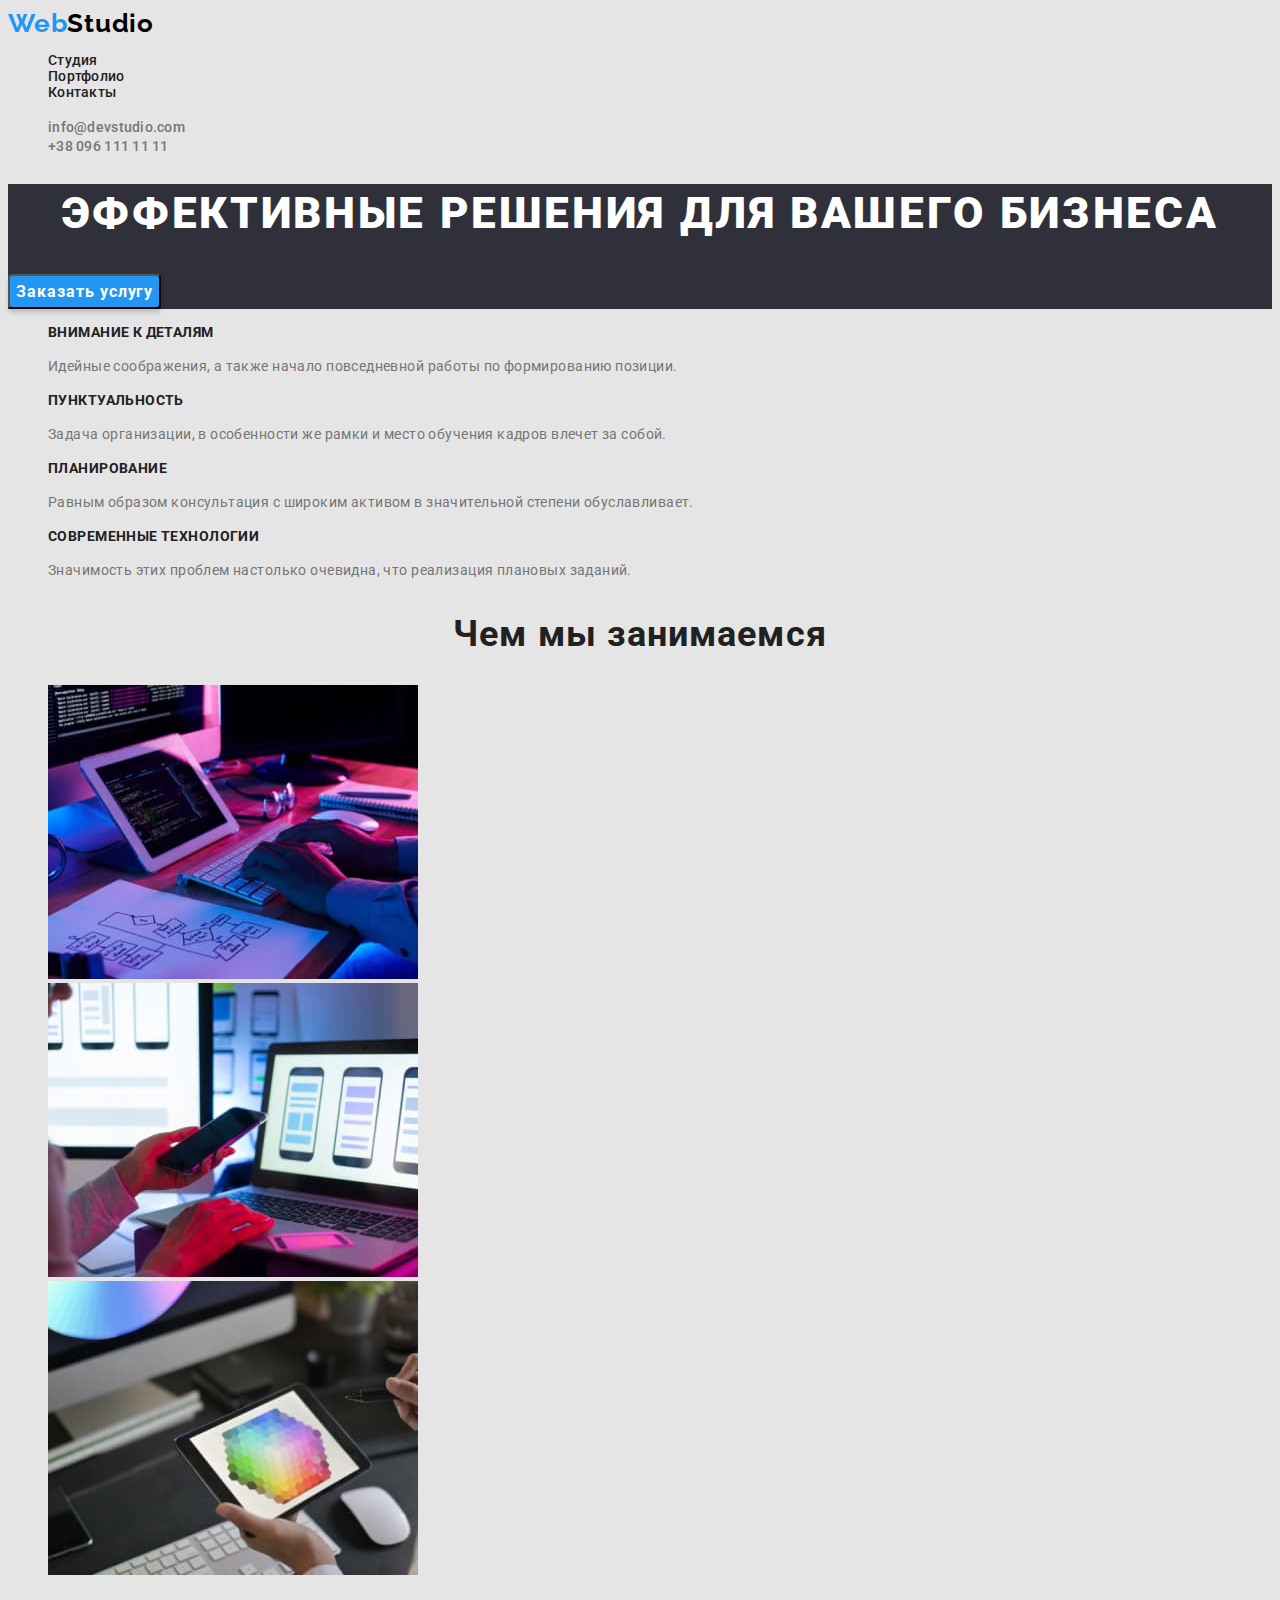
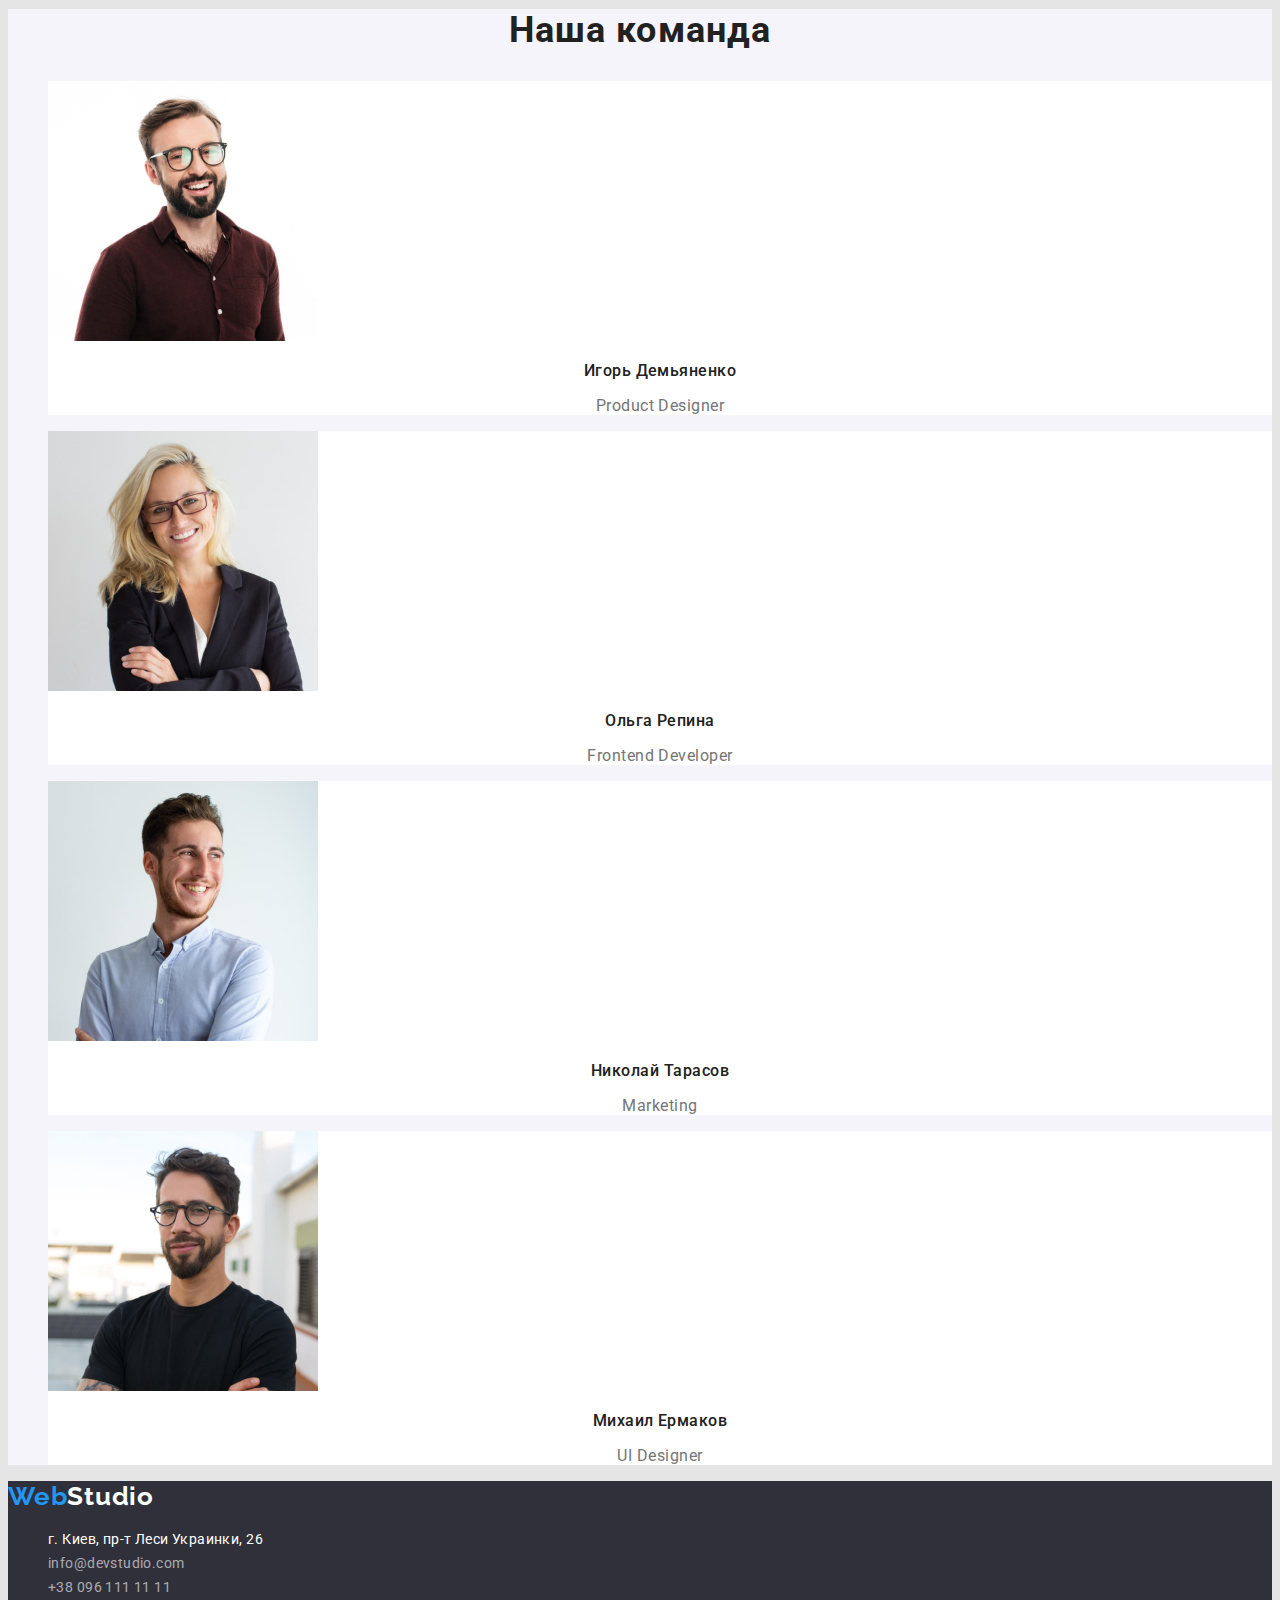
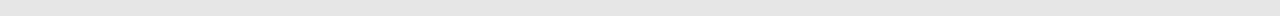
<file: index.html>
<!DOCTYPE html>
<html lang="ru">
<head>
    <meta charset="UTF-8">
    <meta http-equiv="X-UA-Compatible" content="IE=edge">
    <meta name="viewport" content="width=device-width, initial-scale=1.0">
    <title>Студия</title>
    <link rel="preconnect" href="https://fonts.googleapis.com">
    <link rel="preconnect" href="https://fonts.gstatic.com" crossorigin>
    <link href="https://fonts.googleapis.com/css2?family=Raleway:wght@700&family=Roboto:wght@400;500;700;900&display=swap"
        rel="stylesheet">
    <link rel="stylesheet" href="./css/styles.css">
</head>
<body>
    <header class="header">
        <nav>
            <a href="./index.html" lang="en" class="link  logo"><span>Web</span>Studio</a>
        <ul class="list nav-list">
            <li><a href="./index.html" class="link nav-list">Студия</a></li>
            <li><a href="./portfolio.html" class="link nav-list">Портфолио</a></li>
            <li><a href="" class="link nav-list">Контакты</a></li>
        </ul>
        </nav>
        <ul class="list">
            <li><a href="mailto:info@devstudio.com" class="link contact-list">info@devstudio.com</a></li>
            <li><a href="tel:+380961111111" class="link contact-list">+38 096 111 11 11</a></li>
        </ul>
    </header>
    <main>
        <!--Section Hero-->
        <section class="hero-section">
            <h1 class="hero-title">Эффективные решения для вашего бизнеса</h1>
            <button type="button" name="Заказать услугу" class="hero-button">Заказать услугу</button>
        </section>
        <!--Section Our Activities-->
        <section>
        <ul class="list">
            <li>
                <h3 class="activities-list-title">Внимание к деталям</h3>
                <p class="activities-text">Идейные соображения, а также начало повседневной работы по формированию позиции.</p>
            </li>
            <li>
                <h3 class="activities-list-title">Пунктуальность</h3>
                <p class="activities-text">Задача организации, в особенности же рамки и место обучения кадров влечет за собой.</p>
            </li>
            <li>
                <h3 class="activities-list-title">Планирование</h3>
                <p class="activities-text">Равным образом консультация с широким активом в значительной степени обуславливает.</p>
            </li>
            <li>
                <h3 class="activities-list-title">Современные технологии</h3>
                <p class="activities-text">Значимость этих проблем настолько очевидна, что реализация плановых заданий.</p>
            </li>
        </ul>
        <h2 class="activities-title">Чем мы занимаемся</h2>
        <ul class="list">
            <li>
            <img src="./images/box1.jpg" alt="Проектирование сайтов" width="370" height="294">
            </li>
            <li>
            <img src="./images/box2.jpg" alt="Разработка мобильного приложения" width="370" height="294">
            </li>
            <li>
            <img src="./images/box3.jpg" alt="Цветовое оформление" width="370" height="294">
            </li>
        </ul>
        </section>
        <!--Section Our Team-->
        <section class="team-section">
            <h2 class="team-title">
                Наша команда
            </h2>
            <ul class="list">
                <li class="team-card">
                    <img src="./images/img1.jpg" alt="Фото Игоря Демьяненко" width="270" height="260">
                    <h3 class="team-name">Игорь Демьяненко</h3>
                    <p lang="en" class="team-position">Product Designer</p>
                </li>
                <li class="team-card">
                    <img src="./images/img2.jpg" alt="Фото Ольги Репиной" width="270" height="260">
                    <h3 class="team-name">Ольга Репина</h3>
                    <p lang="en" class="team-position">Frontend Developer</p>
                </li>
                    
                <li class="team-card">
                    <img src="./images/img3.jpg" alt="Фото Николая Тарасова" width="270" height="260">
                    <h3 class="team-name">Николай Тарасов</h3>
                    <p lang="en" class="team-position">Marketing</p>
                </li>
                <li class="team-card">
                    <img src="./images/img4.jpg" alt="Фото Михаила Ермакова" width="270" height="260">
                    <h3 class="team-name">Михаил Ермаков</h3>
                    <p lang="en" class="team-position">UI Designer</p>
                </li>
            </ul>
        </section>
    </main>
    <footer class="footer">
        <a href="./index.html" lang="en" class="link  footer-logo"><span>Web</span>Studio</a>
        <address>
        <ul class="list">
            <li><a href="https://goo.gl/maps/FCbpodmWMEnQQ8jf7" class="link footer-address">г. Киев, пр-т Леси Украинки, 26</a></li>
            <li><a href="mailto:info@devstudio.com" class="link footer-contact">info@devstudio.com</a></li>
            <li><a href="tel:+380961111111" class="link footer-contact">+38 096 111 11 11</a></li>
        </ul>
        </address>
    </footer>

</body>
</html>
</file>
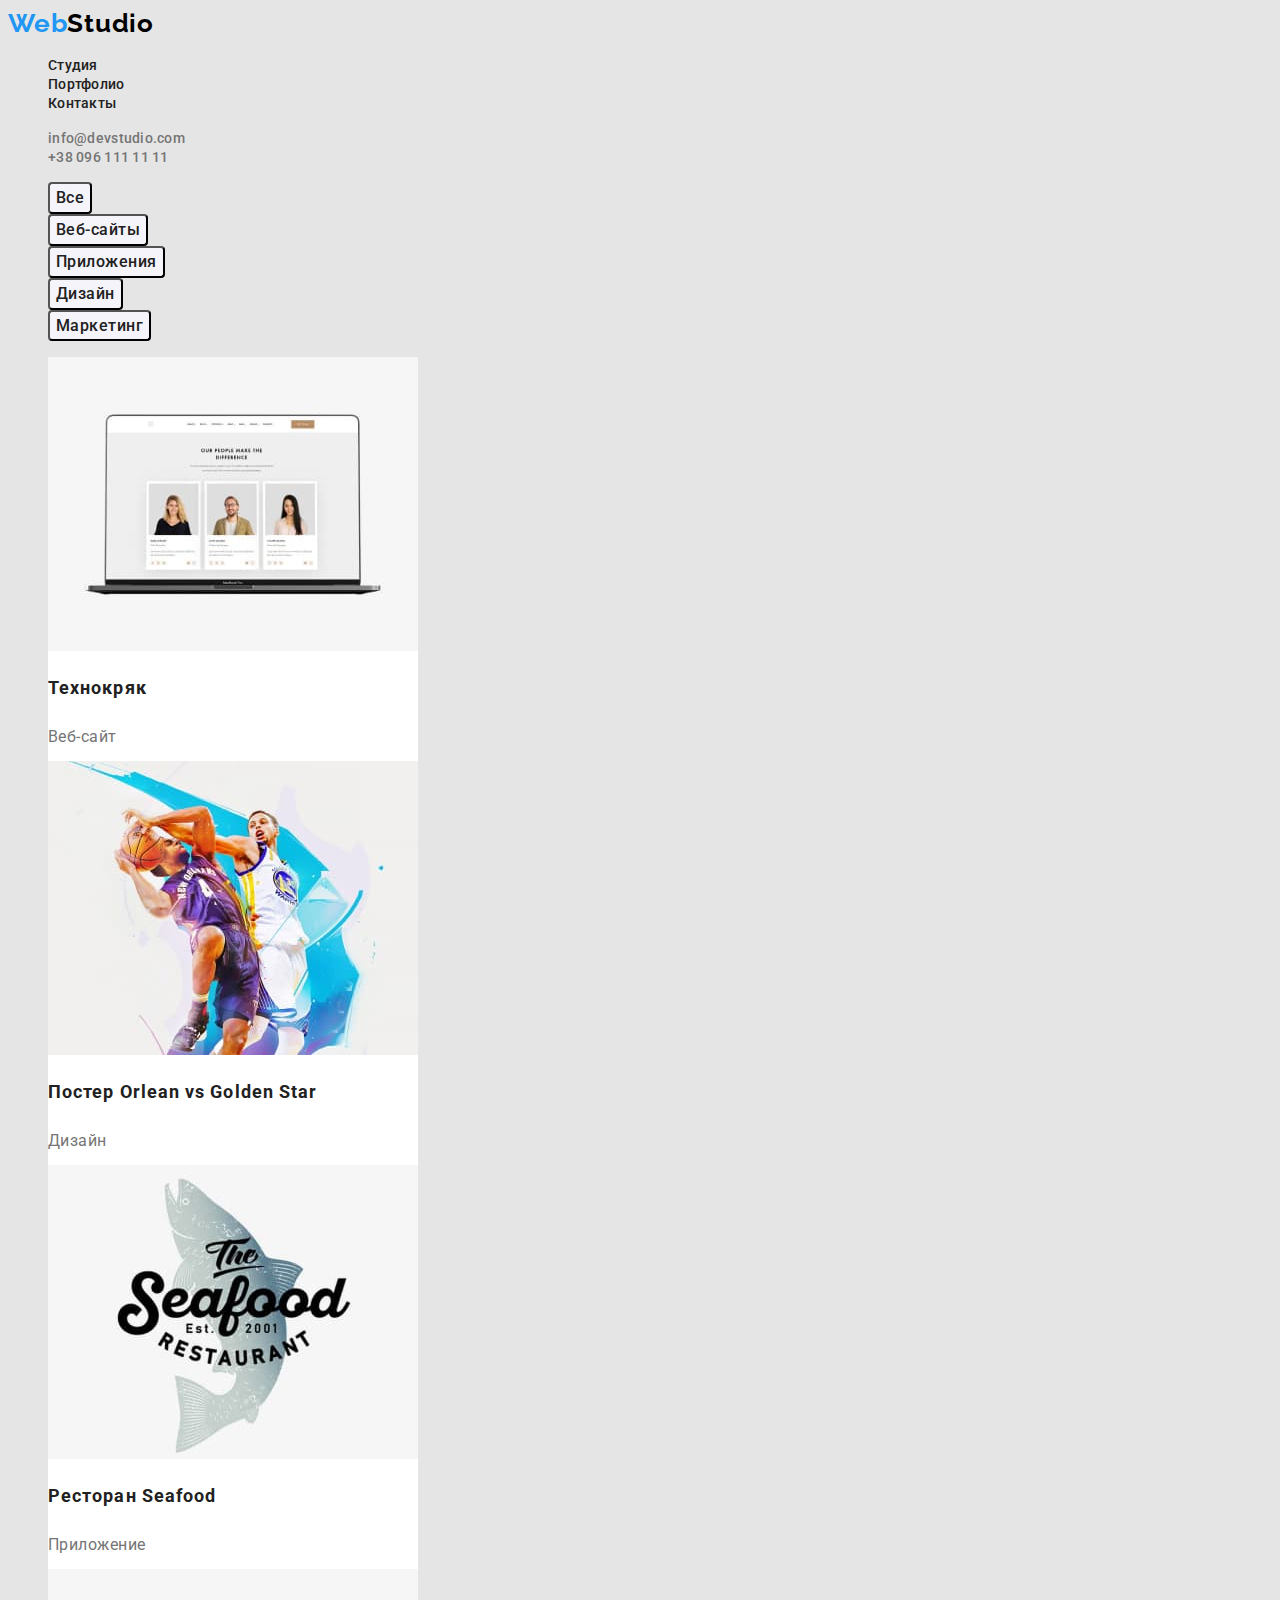
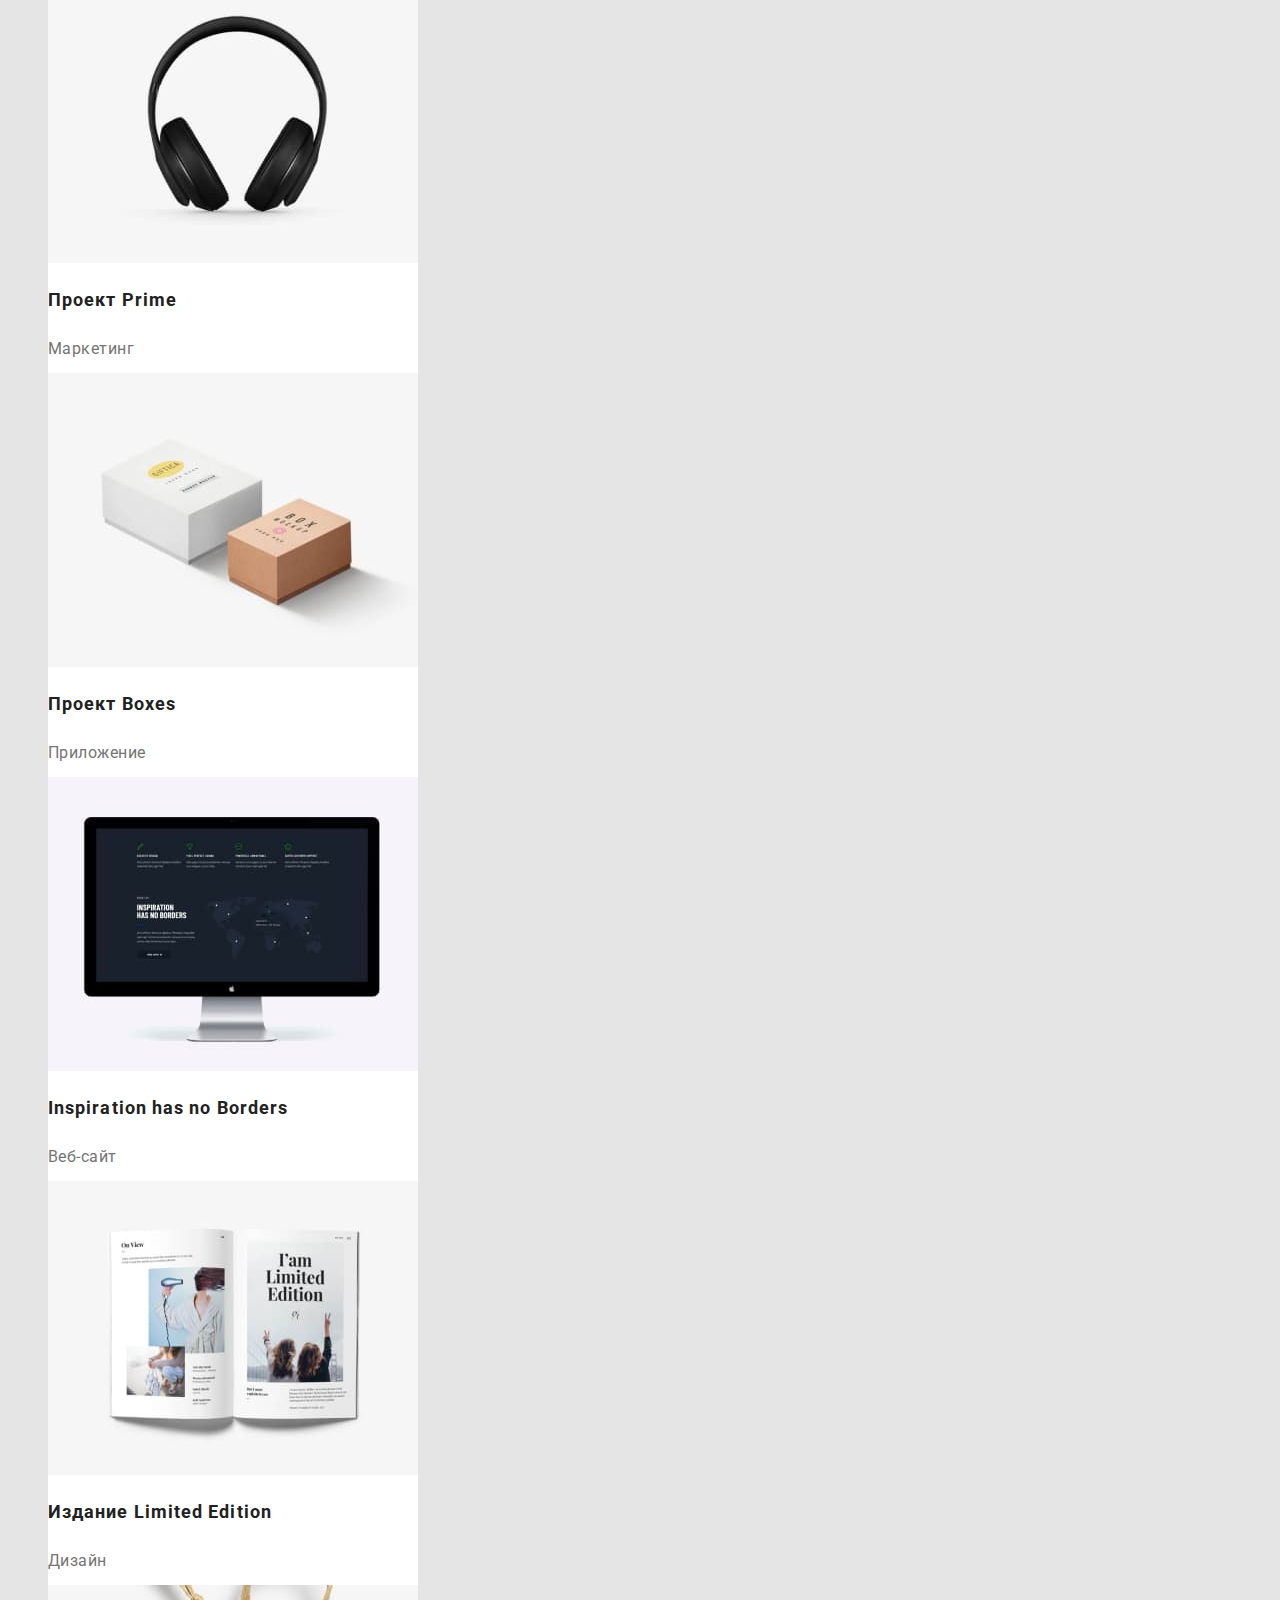
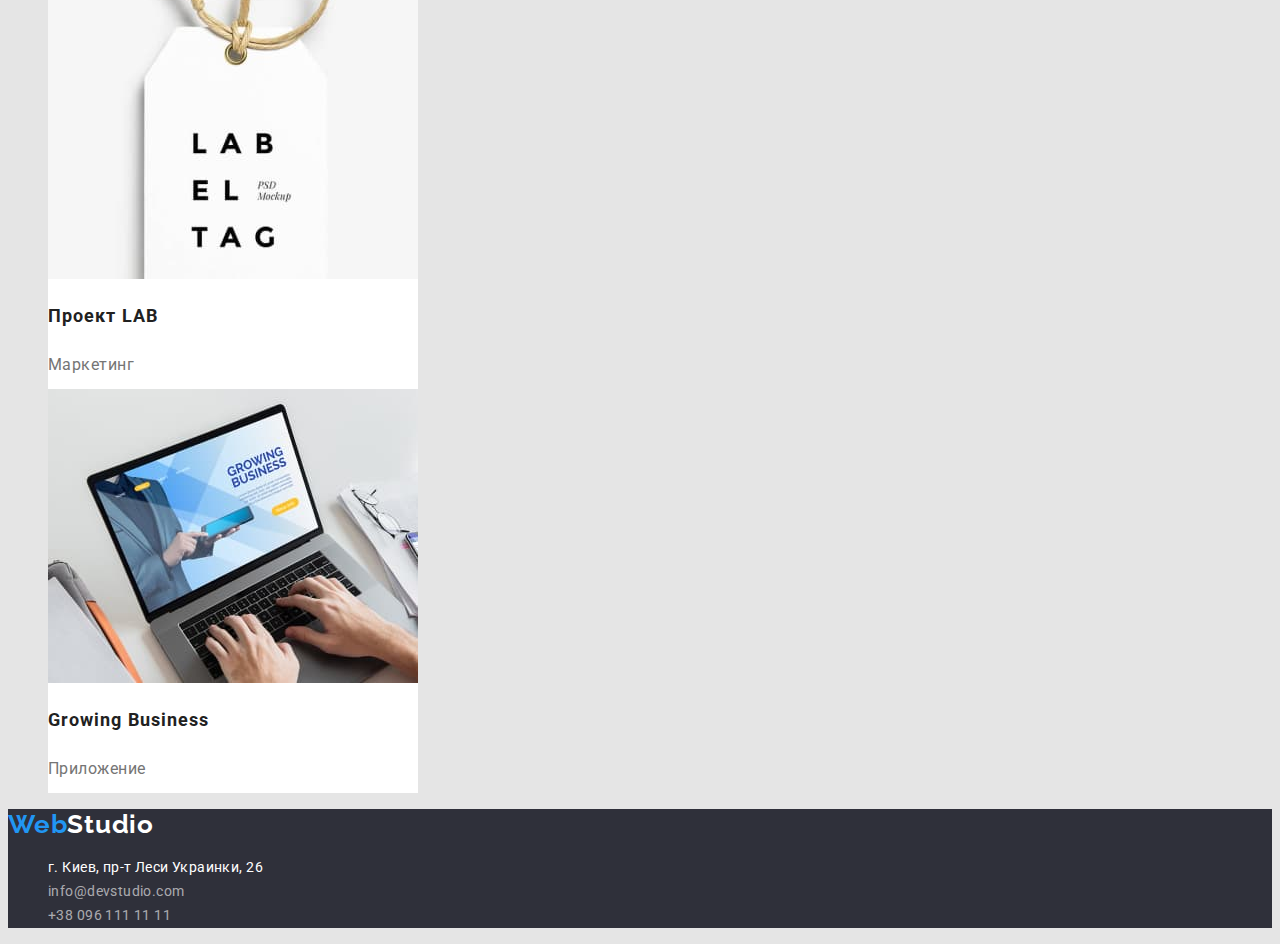
<file: portfolio.html>
<!DOCTYPE html>
<html lang="ru">
<head>
    <meta charset="UTF-8">
    <meta http-equiv="X-UA-Compatible" content="IE=edge">
    <meta name="viewport" content="width=device-width, initial-scale=1.0">
    <title>Портфолио</title>
    <link rel="preconnect" href="https://fonts.googleapis.com">
    <link rel="preconnect" href="https://fonts.gstatic.com" crossorigin>
    <link href="https://fonts.googleapis.com/css2?family=Raleway:wght@700&family=Roboto:wght@400;500;700;900&display=swap"
        rel="stylesheet">
    <link rel="stylesheet" href="./css/styles.css">
</head>
<body>
    <header class="header">
        <nav>
            <a href="./index.html" lang="en" class="link  logo"><span>Web</span>Studio</a>
            <ul class="list">
                <li><a href="./index.html" class="link nav-list">Студия</a></li>
                <li><a href="./portfolio.html" class="link nav-list">Портфолио</a></li>
                <li><a href="" class="link nav-list">Контакты</a></li>
            </ul>
        </nav>
        <ul class="list">
            <li><a href="mailto:info@devstudio.com" class="link contact-list">info@devstudio.com</a></li>
            <li><a href="tel:+380961111111" class="link contact-list">+38 096 111 11 11</a></li>
        </ul>
    </header>
    <main>
        <!--Section Buttons-->
    <section>
        <h1 class="visually-hidden">Примеры наших проектов</h1>
    <ul class="list">
        <li><button type="button" name="Все" class="portfolio-button">Все</button></li>
        <li><button type="button" name="Веб-сайты" class="portfolio-button">Веб-сайты</button></li>
        <li><button type="button" name="Приложения" class="portfolio-button">Приложения</button></li>
        <li><button type="button" name="Дизайн" class="portfolio-button">Дизайн</button></li>
        <li><button type="button" name="Маркетинг" class="portfolio-button">Маркетинг</button></li>
    </ul>
    <ul class="list">
    <li class="list-box">
        <a href="" class="link">
            <img src="./images/portfolio-img1.jpg" alt="Веб-сайт" width="370">
            <h2 class="projects-title">Технокряк</h2>
            <p class="projects-description">Веб-сайт</p>
        </a>
    </li>
    <li class="list-box">
        <a href="" class="link">
            <img src="./images/portfolio-img2.jpg" alt="Два баскетболиста" width="370">
            <h2 class="projects-title">Постер <span lang="en"> Orlean vs Golden Star</span></h2>
            <p class="projects-description">Дизайн</p>
        </a>
    </li>
    <li class="list-box">
        <a href="" class="link">
            <img src="./images/portfolio-img3.jpg" alt="Логотип ресторана" width="370">
            <h2 class="projects-title">Ресторан <span lang="en">Seafood</span></h2>
            <p class="projects-description">Приложение</p>
        </a>
    </li>
    <li class="list-box">
        <a href="" class="link">
            <img src="./images/portfolio-img4.jpg" alt="Наушники" width="370">
            <h2 class="projects-title">Проект <span lang="en">Prime</span></h2>
            <p class="projects-description">Маркетинг</p>
        </a>
    </li>
    <li class="list-box">
    <a href="" class="link">
        <img src="./images/portfolio-img5.jpg" alt="Две коробки" width="370">
        <h2 class="projects-title">Проект <span lang="en">Boxes</span></h2>
        <p class="projects-description">Приложение</p>
    </a>
    </li>
    <li class="list-box">
        <a href="" class="link">
            <img src="./images/portfolio-img6.jpg" alt="Веб-сайт" width="370">
            <h2 lang="en" class="projects-title">Inspiration has no Borders</h2>
            <p class="projects-description">Веб-сайт</p>
        </a>
    </li>
    <li class="list-box">
        <a href="" class="link">
            <img src="./images/portfolio-img7.jpg" alt="Журнал" width="370">
            <h2 class="projects-title">Издание <span lang="en">Limited Edition</span></h2>
            <p class="projects-description">Дизайн</p>
        </a>
    </li>
    <li class="list-box">
        <a href="" class="link">
            <img src="./images/portfolio-img8.jpg" alt="Бирка" width="370">
            <h2 class="projects-title">Проект <span lang="en">LAB</span></h2>
            <p class="projects-description">Маркетинг</p>
        </a>
    </li>
    <li class="list-box">
        <a href="" class="link">
            <img src="./images/portfolio-img9.jpg" alt="Приложение для ноутбука" width="370">
            <h2 lang="en" class="projects-title">Growing Business</h2>
            <p class="projects-description">Приложение</p>
        </a>
    </li>
    </ul>
    </section>
    </main>
    <footer class="footer">
        <a href="./index.html" lang="en" class="link  footer-logo"><span>Web</span>Studio</a>
        <address>
            <ul class="list">
                <li><a href="https://goo.gl/maps/FCbpodmWMEnQQ8jf7" class="link footer-address">г. Киев, пр-т Леси Украинки, 26</a></li>
                <li><a href="mailto:info@devstudio.com" class="link footer-contact">info@devstudio.com</a></li>
                <li><a href="tel:+380961111111" class="link footer-contact">+38 096 111 11 11</a></li>
            </ul>
        </address>
    </footer>
</body>
</html>
</file>
<file: css/styles.css>
:root {
  --accent-color: #2196f3;
  --main-text-color: #757575;
  --title-color: #212121;
  --logo-color: #000000;
}
body {
  font-family: "Roboto", sans-serif;
  color: var(--main-text-color);
  background-color: #e5e5e5;
  font-weight: 400;
  font-style: normal;
}
.visually-hidden {
  position: absolute;
  white-space: nowrap;
  width: 1px;
  height: 1px;
  overflow: hidden;
  border: 0;
  padding: 0;
  clip: rect(0 0 0 0);
  clip-path: inset(50%);
  margin: -1px;
}

/* ----------------------------------------------------------HEADER---------------------- */

.logo {
  font-family: Raleway;
  font-style: normal;
  font-weight: 700;
  font-size: 26px;
  line-height: 1.19;
  letter-spacing: 0.03em;
  color: var(--logo-color);
}
.header span {
  color: var(--accent-color);
}
.nav-list {
  font-weight: 500;
  font-size: 14px;
  line-height: 1.14;
  letter-spacing: 0.02em;
  color: var(--title-color);
}
.contact-list {
  font-weight: 500;
  font-size: 14px;
  line-height: 1.14;
  letter-spacing: 0.02em;
  color: var(--main-text-color);
}
.list {
  list-style: none;
}

.link {
  text-decoration: none;
}
.link:hover,
.link:focus {
  color: var(--accent-color);
}

/*--------------HERO----------------------------*/
.hero-section {
  background-color: #2f303a;
}
.hero-title {
  font-weight: 900;
  font-size: 44px;
  line-height: 1.36;
  text-align: center;
  letter-spacing: 0.06em;
  text-transform: uppercase;
  color: #ffffff;
}
.hero-button {
  background: var(--accent-color);
  box-shadow: 0px 4px 4px rgba(0, 0, 0, 0.15);
  border-radius: 4px;
  font-family: inherit;
  font-weight: 700;
  font-size: 16px;
  line-height: 1.87;
  display: flex;
  align-items: center;
  text-align: center;
  letter-spacing: 0.06em;
  color: #ffffff;
  cursor: pointer;
}
.hero-button:focus,
.hero-button:hover {
  background-color: var(--accent-color);
}

/*----------------------------Section Our Activities------------------*/
.activities-list-title {
  font-weight: 700;
  font-size: 14px;
  line-height: 1.14;
  letter-spacing: 0.03em;
  text-transform: uppercase;
  color: var(--title-color);
}
.activities-text {
  font-size: 14px;
  line-height: 1.71;
  letter-spacing: 0.03em;
}
.activities-title {
  font-weight: 700;
  font-size: 36px;
  line-height: 1.17;
  text-align: center;
  letter-spacing: 0.03em;
  color: var(--title-color);
}

/*---------Section Our Team--------------------------------------*/
.team-section {
  background: #f5f4fa;
}
.team-title {
  font-weight: 700;
  font-size: 36px;
  line-height: 1.17;
  text-align: center;
  letter-spacing: 0.03em;
  color: var(--title-color);
}
.team-card {
  background-color: #ffffff;
}
.team-name {
  font-weight: 500;
  font-size: 16px;
  line-height: 1.19;
  text-align: center;
  letter-spacing: 0.03em;
  color: var(--title-color);
}
.team-position {
  font-size: 16px;
  line-height: 1.19;
  text-align: center;
  letter-spacing: 0.03em;
  color: var(--main-text-color);
}
/*---------------------------------------Footer-----------------*/
.footer {
  background-color: #2f303a;
}
.footer span {
  color: var(--accent-color);
}
.footer-contact {
  font-size: 14px;
  font-style: normal;
  line-height: 1.71;
  letter-spacing: 0.03em;
  color: rgba(255, 255, 255, 0.6);
}
.footer-address {
  font-style: normal;
  font-size: 14px;
  line-height: 1.71;
  letter-spacing: 0.03em;
  color: #ffffff;
}
.footer-logo {
  font-family: Raleway;
  font-style: normal;
  font-weight: 700;
  font-size: 26px;
  line-height: 1.19;
  letter-spacing: 0.03em;
  color: #ffffff;
}

/*----------------------------PORTFOLIO Section Buttons----------------------------------------------*/
.portfolio-button {
  background: #f5f4fa;
  border-radius: 4px;
  font-family: inherit;
  font-weight: 500;
  font-size: 16px;
  line-height: 1.62;
  text-align: center;
  letter-spacing: 0.03em;
  color: var(--title-color);
  cursor: pointer;
}
.portfolio-button:hover,
.portfolio-button:focus {
  background-color: var(--accent-color);
}

.list-box {
  width: 370px;
  height: 404px;
  left: 215px;
  top: 262px;
  background: #ffffff;
}
.projects-title {
  font-weight: 700;
  font-size: 18px;
  line-height: 2;
  letter-spacing: 0.06em;
  color: var(--title-color);
}
.projects-description {
  font-size: 16px;
  line-height: 1.87;
  letter-spacing: 0.03em;
  color: var(--main-text-color);
}
</file>
